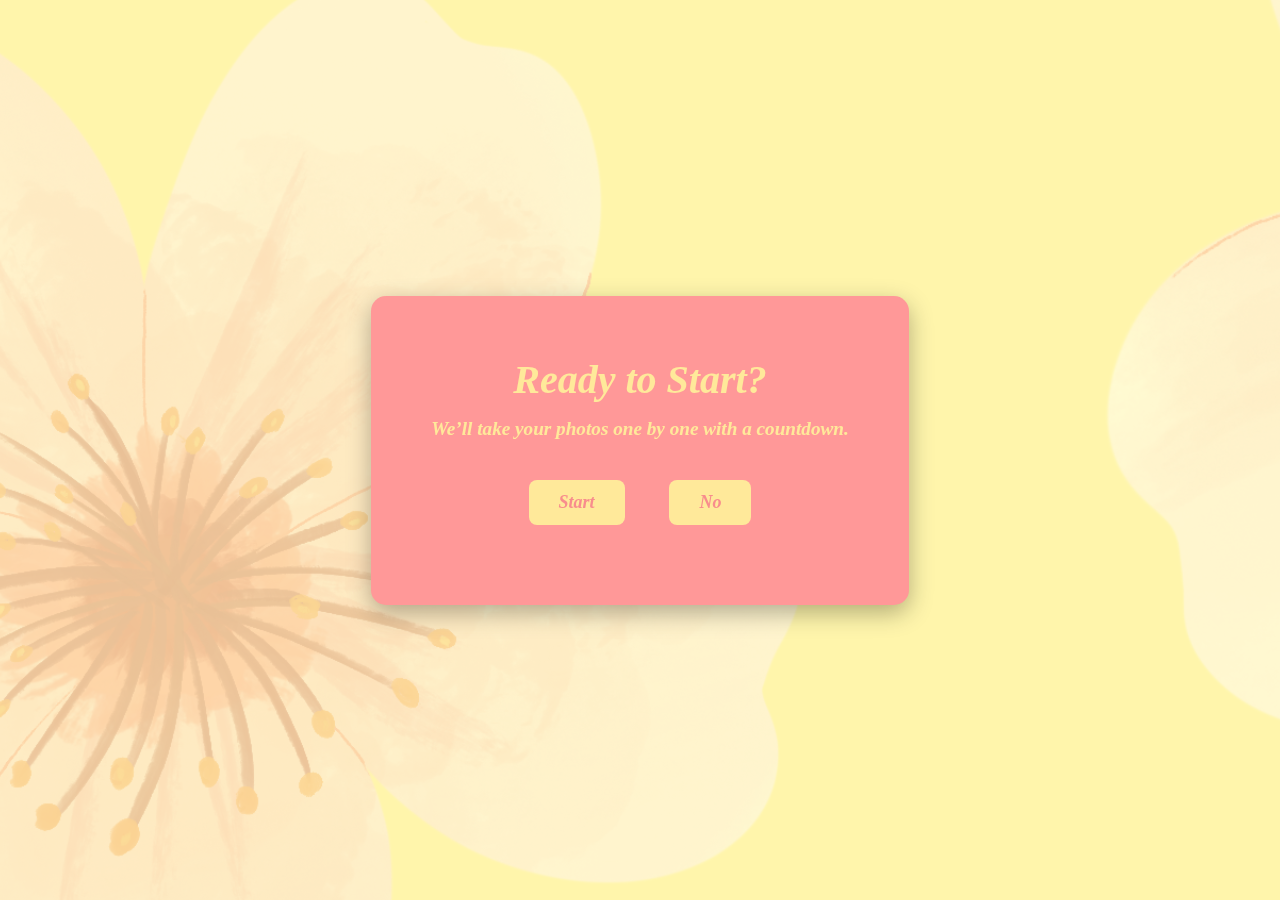
<file: camera.html>
<!DOCTYPE html>
<html lang="en">
<head>
  <meta charset="UTF-8">
  <meta name="viewport" content="width=device-width, initial-scale=1.0">
  <title>Camera</title>
  <link rel="stylesheet" href="style.css">
</head>
<body class="camera">
  <!-- Popup Modal -->
  <div class="popup" id="startPopup">
    <div class="popup-content">
      <h2>Ready to Start?</h2>
      <p>We’ll take your photos one by one with a countdown.</p>
      <div class="buttons">
        <button id="startBtn">Start</button>
        <button id="cancelBtn">No</button>
      </div>
    </div>
  </div>

  <!-- Camera Section -->
  <div class="camera-box hidden" id="cameraBox">
    <h1 id="countdown"></h1>
    <video id="camera-stream" autoplay></video>
    <canvas id="photo-canvas" width="400" height="300" style="display:none;"></canvas>
    <div class="photos"></div>
  </div>

  <!-- Success Popup -->
  <div id="successPopup" class="popup hidden">
    <div class="popup-content">
      <h2>✅ All photos captured!</h2>
      <button id="previewBtn">See Preview</button>
    </div>
  </div>

  <script src="script.js"></script>
</body>
</html>
</file>
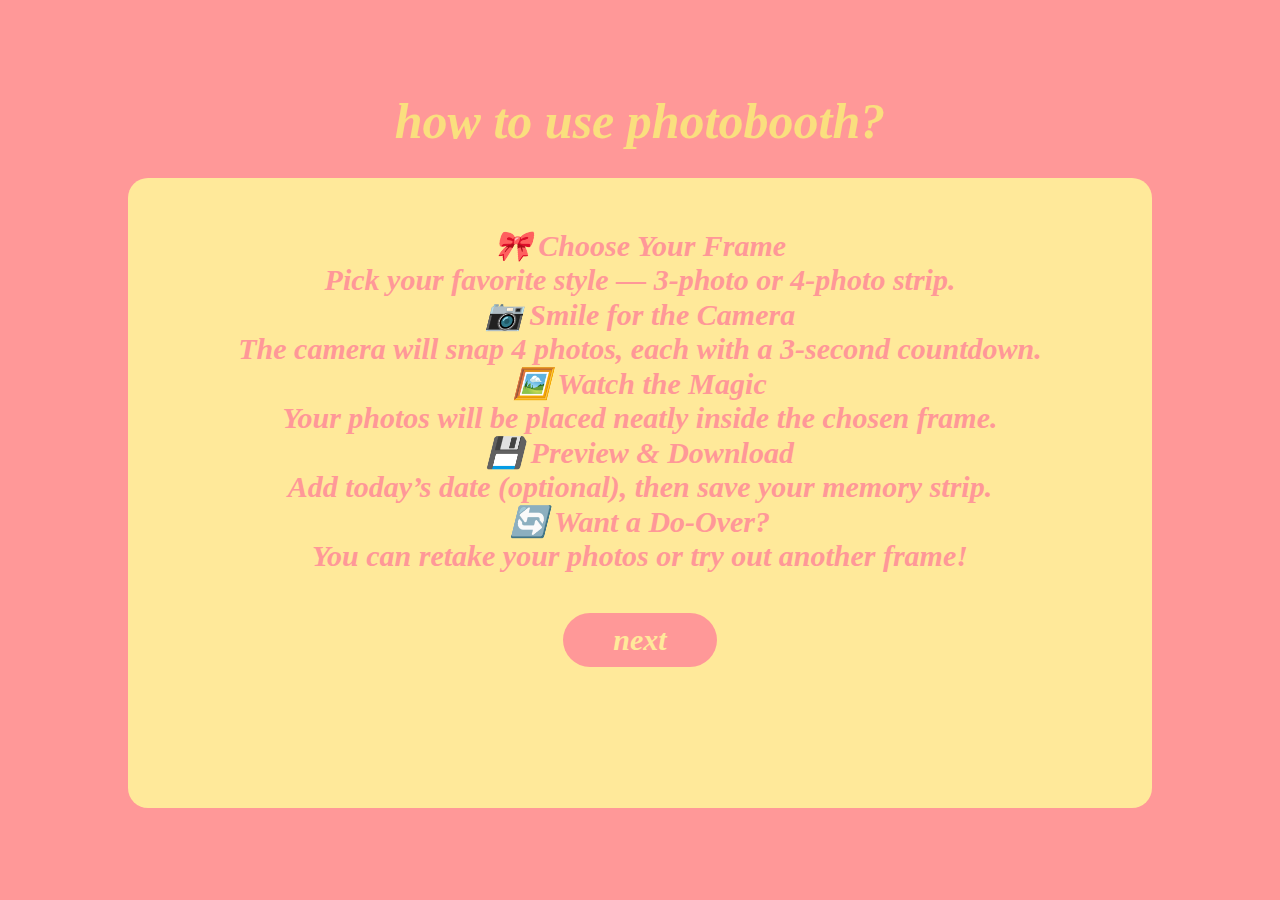
<file: manual.html>
<!DOCTYPE html>
<html lang="en">
<head>
    <meta charset="UTF-8">
    <meta name="viewport" content="width=device-width, initial-scale=1.0">
    <title>Photobooth</title>
    <link rel="stylesheet" href="style.css">
</head>
<body class="manual">
    <h1>how to use photobooth?</h1> <br>
    <div class="box">
        
        <p>
🎀 Choose Your Frame <br>
Pick your favorite style — 3-photo or 4-photo strip. <br>

📷 Smile for the Camera <br>
The camera will snap 4 photos, each with a 3-second countdown. <br>

🖼️ Watch the Magic  <br>
Your photos will be placed neatly inside the chosen frame.  <br>

💾 Preview & Download  <br>
Add today’s date (optional), then save your memory strip. <br>

🔄 Want a Do-Over?  <br>
You can retake your photos or try out another frame!
        </p>
        <button><a href="frame.html">next</a></button>
    </div>
</body>
</html>
</file>
<file: style.css>
*{
    margin: 0;
    padding: 0;
    box-sizing: border-box;
}
@import url('https://fonts.googleapis.com/css2?family=Playfair+Display:wght@400;600;700&display=swap');

body {
  font-family: 'Playfair Display', serif;
}
body.welcome{
    background: url(bg/1.png);
    height: 100vh;
    display: flex;
    justify-content: center;
    align-items: center;
}
body.welcome .container{
    text-align: center;
    color: #ffe99a;
    background-color: #ff9898;
    border-radius: 20px;
    padding: 40px;
    font-family: 'Playfair Display', serif;
    width: 35%;
}
body.welcome .container h1{
    font-size: 40px;
    font-weight: bolder;
}
body.welcome .container p{
    font-size: 30px;
    margin-bottom: 20px;
    font-weight: bolder;
}
#username{
    padding: 10px;
    font-size: 20px;
    border-radius: 10px;
    border: none;
    outline: none;
    margin-bottom: 20px;
    text-align: center;
    background-color: #ffe99a;
}
body.welcome .container button{
    padding: 10px 20px;
    font-size: 20px;
    border-radius: 10px;
    border: none;
    outline: none;
    background-color: #ffe99a;
    cursor: pointer;
    color: #ff9898;
}
body.welcome .container button:hover{
    background-color: #fadf7e;
}

body.welcome .container {
    text-align: center;
    color: #ffe99a;
    background-color: rgba(255, 152, 152, 0.95);
    border-radius: 20px;
    padding: 40px;
    font-family: 'Playfair Display', serif;
    width: 35%;
    box-shadow: 0 8px 30px rgba(0, 0, 0, 0.3);

    /* Initially hidden */
    opacity: 0;
    transform: scale(0.7);
    transition: all 0.5s ease;
}

/* When active, it pops up */
body.welcome .container.show {
    opacity: 1;
    transform: scale(1);
}

/*MANUAL*/
body.manual{
    background-color: #ff9898;
    height: 100vh;
    display: flex;
    flex-direction: column;
    justify-content: center;
    align-items: center;
    font-family: 'Playfair Display', serif;
}

body.manual .box{
    text-align: center;
    color:#ff9898  ;
    background-color:  #ffe99a;
    border-radius: 20px;
    padding: 30px;
    font-family: 'Playfair Display', serif;
    width: 80%;
    height: 70vh;
    font-size: 30px;
    font-style: italic;
    font-weight: bolder;
}
body.manual h1{
    font-size: 50px;
    margin-bottom: 10px;
    font-weight: bolder;
    color: #fadf7e;
    font-style: italic;
    font-family: 'Playfair Display', serif;
    font-weight: bolder;
}

body.manual .box button{
    padding: 10px 50px;
    font-size: 30px;
    border-radius: 50px;
    border: none;
    outline: none;
    background-color: #ff9898;
    cursor: pointer;
    color: #ffe99a;
    margin-top: 40px;
    font-style: italic;
    font-family: 'Playfair Display', serif;
    font-weight: bolder;
}
body.manual .box button:hover{
    background-color: #f88d8d;
    color: #fadf7e;
}
body.manual .box button a{
    text-decoration: none;
    color: #ffe99a;
}

body.manual .box p{
    margin-top: 20px;

}


/*frame*/
body.frame{
    background: url(bg/bg2.png);
    width: 100%;
    height: 100vh;
    justify-content: center;
    align-items: center;
}

body.frame .frame-selector{
    text-align: center;
    color: #ff9898;
    font-size: 30px;
    padding: 30px;
    font-family: 'Playfair Display', serif;
    margin: auto;
    font-style: italic;
    font-weight: bolder;
}

.frames-grid {
  display: flex;
  justify-content: center;
  margin-top: 20px;
    gap: 20px;
}

.frame-option {
  cursor: pointer;
  transition: transform 0.3s ease;
}

.frame-option img {
  width: 170px;
  padding: 10px;
}

.frame-option img:hover {
  transform: scale(1.05);
}

/*camera page*/
/* Popup Modal */
.popup {
  position: fixed;
  top: 0; left: 0;
  width: 100%; height: 100%;
  background: rgba(255, 253, 184, 0.6);
  display: flex;
  justify-content: center;
  align-items: center;
}

.popup-content {
  background: #ff9898;
  padding: 60px;
  border-radius: 15px;
  text-align: center;
  color: #ffe99a;
  font-family: 'Playfair Display', serif;
  font-style: italic;
  font-weight: bolder;
  font-size: larger;
  box-shadow: 0 8px 25px rgba(0,0,0,0.3);
}

.popup-content h2 {
  margin-bottom: 15px;
  font-size: 40px;
}

.popup-content .buttons {
  margin-top: 20px;
}

.popup-content button {
  margin: 5px;
  padding: 10px 30px;
  font-size: 25px;
  border: none;
  border-radius: 8px;
  cursor: pointer;
  background: #ffe99a;
  color: #f88d8d;
  transition: 0.3s;
  font-family: 'Playfair Display', serif;
  font-weight: bolder;
  font-style: italic;
}

.popup-content button:hover {
  background: #fadf7e;
}

/* Hidden utility */
.hidden {
  display: none;
}

/* Camera */
.camera-box {
  text-align: center;
  margin-top: 30px;
}

#countdown {
  width: 110px;
  height: 110px;
  line-height: 110px; /* centers text vertically */
  font-size: 47px;
  font-weight: bold;
  color: #ffe99a;
  margin: 0 auto 20px; /* center horizontally + space below */
  background-color: #ff9898;
  border-radius: 50%;
  display: flex;
  justify-content: center;
  align-items: center;
  box-shadow: 0 4px 15px rgba(0,0,0,0.2);
}
#camera-stream {
  border: 8px solid #ffc9e0;
  border-radius: 8px;
  box-shadow: 0 6px 20px rgba(0,0,0,0.25);
  max-width: 90%;
}


.photos img {
  width: 100px;
  margin: 5px;
  border-radius: 10px;
  border: 3px solid #ffe99a;
}

body.camera{
    background: url(bg/bg2.png);
    justify-content: center;
    align-items: center;
    font-family: 'Playfair Display', serif;
}

/* Success Popup */
.success-popup {
  position: fixed;
  top: 0; left: 0;
  width: 100%; height: 100%;
  background: rgba(0,0,0,0.5);
  display: flex;
  justify-content: center;
  align-items: center;
  z-index: 999;
}

.success-content {
  background: #ff9898;
  color: #ffe99a;
  padding: 40px;
  border-radius: 20px;
  text-align: center;
  font-family: 'Playfair Display', serif;
  box-shadow: 0 8px 25px rgba(0,0,0,0.3);
  animation: popIn 0.4s ease;
}

.success-content h2 {
  margin-bottom: 25px;
}

.success-content button {
  margin-top: 20px;
  padding: 20px 28px;
  font-size: 18px;
  border: none;
  border-radius: 8px;
  cursor: pointer;
  background: #ffe99a;
  color: #f88d8d;
  font-weight: bold;
  transition: 0.3s;
}

.success-content button:hover {
  background: #fadf7e;
}

@keyframes popIn {
  from { transform: scale(0.7); opacity: 0; }
  to { transform: scale(1); opacity: 1; }
}


/* Preview Page */
body.preview {
  background: url(bg/bg3.png);
  font-family: 'Playfair Display', serif;
  display: flex;
  justify-content: center;
  align-items: center;
  min-height: 100vh;
}

.preview-container {
  text-align: center;
  background: rgba(255, 253, 184, 0.9);
  padding: 20px;
  border-radius: 15px;
  box-shadow: 0 8px 20px rgba(0,0,0,0.3);
  margin: 10px;
}

.preview-container h1 {
  color: #ff9898;
  margin-bottom: 20px;
  font-size: 36px;
  font-weight: bolder;
}

.photo-grid {
  display: flex;
  justify-content: center;
  flex-wrap: wrap;
  margin: 10px 0;
}

.photo-grid img {
  width: 150px;
  margin: 8px;
  border: 3px solid #ff9898;
  border-radius: 10px;
}

.buttons button {
  margin: 20px;
  padding: 12px 30px;
  font-size: 18px;
  border: none;
  border-radius: 8px;
  cursor: pointer;
  font-weight: bold;
  font-style: italic;
  transition: 0.3s;
}

#retakeBtn {
  background: #f88d8d;
  color: #fff;
}
#retakeBtn:hover {
  background: #ff5c5c;
}

#downloadBtn {
  background: #98ffb0;
  color: #1f5c3c;
}
#downloadBtn:hover {
  background: #5cd67e;
}

.photos {
  display: flex;
  gap: 10px;
  margin-top: 15px;
  flex-wrap: wrap;
  justify-content: center;
}

.photos img.thumb {
  width: 80px;
  height: 80px;
  object-fit: cover;
  border-radius: 6px;
  border: 2px solid white;
  box-shadow: 0 2px 6px rgba(0,0,0,0.2);
}


#previewPhotos canvas {
  max-width: 100%;     /* fit to screen width */
  max-height: 80vh;    /* limit height to viewport */
  height: auto;        /* keep aspect ratio */
  display: block;
  margin: 0 auto;      /* center it */
}

/* Media Queries for Mobile Phones */
@media (max-width: 600px) {

    /* WELCOME Page */
    body.welcome .container {
        width: 85%;
        padding: 20px;
    }

    body.welcome .container h1 {
        font-size: 28px;
    }

    body.welcome .container p {
        font-size: 20px;
        margin-bottom: 15px;
    }

    #username {
        width: 80%;
        font-size: 16px;
    }

    body.welcome .container button {
        font-size: 16px;
        padding: 8px 16px;
    }

    /* MANUAL Page */
    body.manual .box {
        width: 90%;
        padding: 20px;
        height: auto;
    }

    body.manual h1 {
        font-size: 30px;
    }

    body.manual .box p {
        font-size: 18px;
        margin-top: 10px;
    }

    body.manual .box button {
        font-size: 20px;
        padding: 8px 30px;
        margin-top: 20px;
    }

    /* FRAME Page */
    body.frame .frame-selector {
        font-size: 20px;
        padding: 20px;
    }

    .frames-grid {
        flex-direction: column;
        align-items: center;
        gap: 10px;
    }

    .frame-option img {
        width: 120px;
    }

    /* CAMERA Page */
    .popup-content {
        width: 90%;
        padding: 30px;
        font-size: medium;
    }

    .popup-content h2 {
        font-size: 24px;
    }

    .popup-content button {
        font-size: 18px;
        padding: 8px 20px;
    }

    #countdown {
        width: 80px;
        height: 80px;
        font-size: 30px;
        line-height: 80px;
    }

    #camera-stream {
        max-width: 100%;
        border-width: 4px;
    }

    .success-content {
        width: 90%;
        padding: 30px;
    }

    /* PREVIEW Page */
    body.preview {
        flex-direction: column;
        justify-content: flex-start;
        padding: 20px 0;
        min-height: 100vh;
    }

    .preview-container {
        width: 95%;
        padding: 15px;
    }

    .preview-container h1 {
        font-size: 24px;
        margin-bottom: 15px;
    }

    .photo-grid img {
        width: 100px;
        margin: 5px;
    }

    #previewPhotos canvas {
        max-width: 95%;
        max-height: 60vh;
    }

    .buttons button {
        padding: 10px 20px;
        font-size: 16px;
        margin: 10px;
    }
}
</file>
